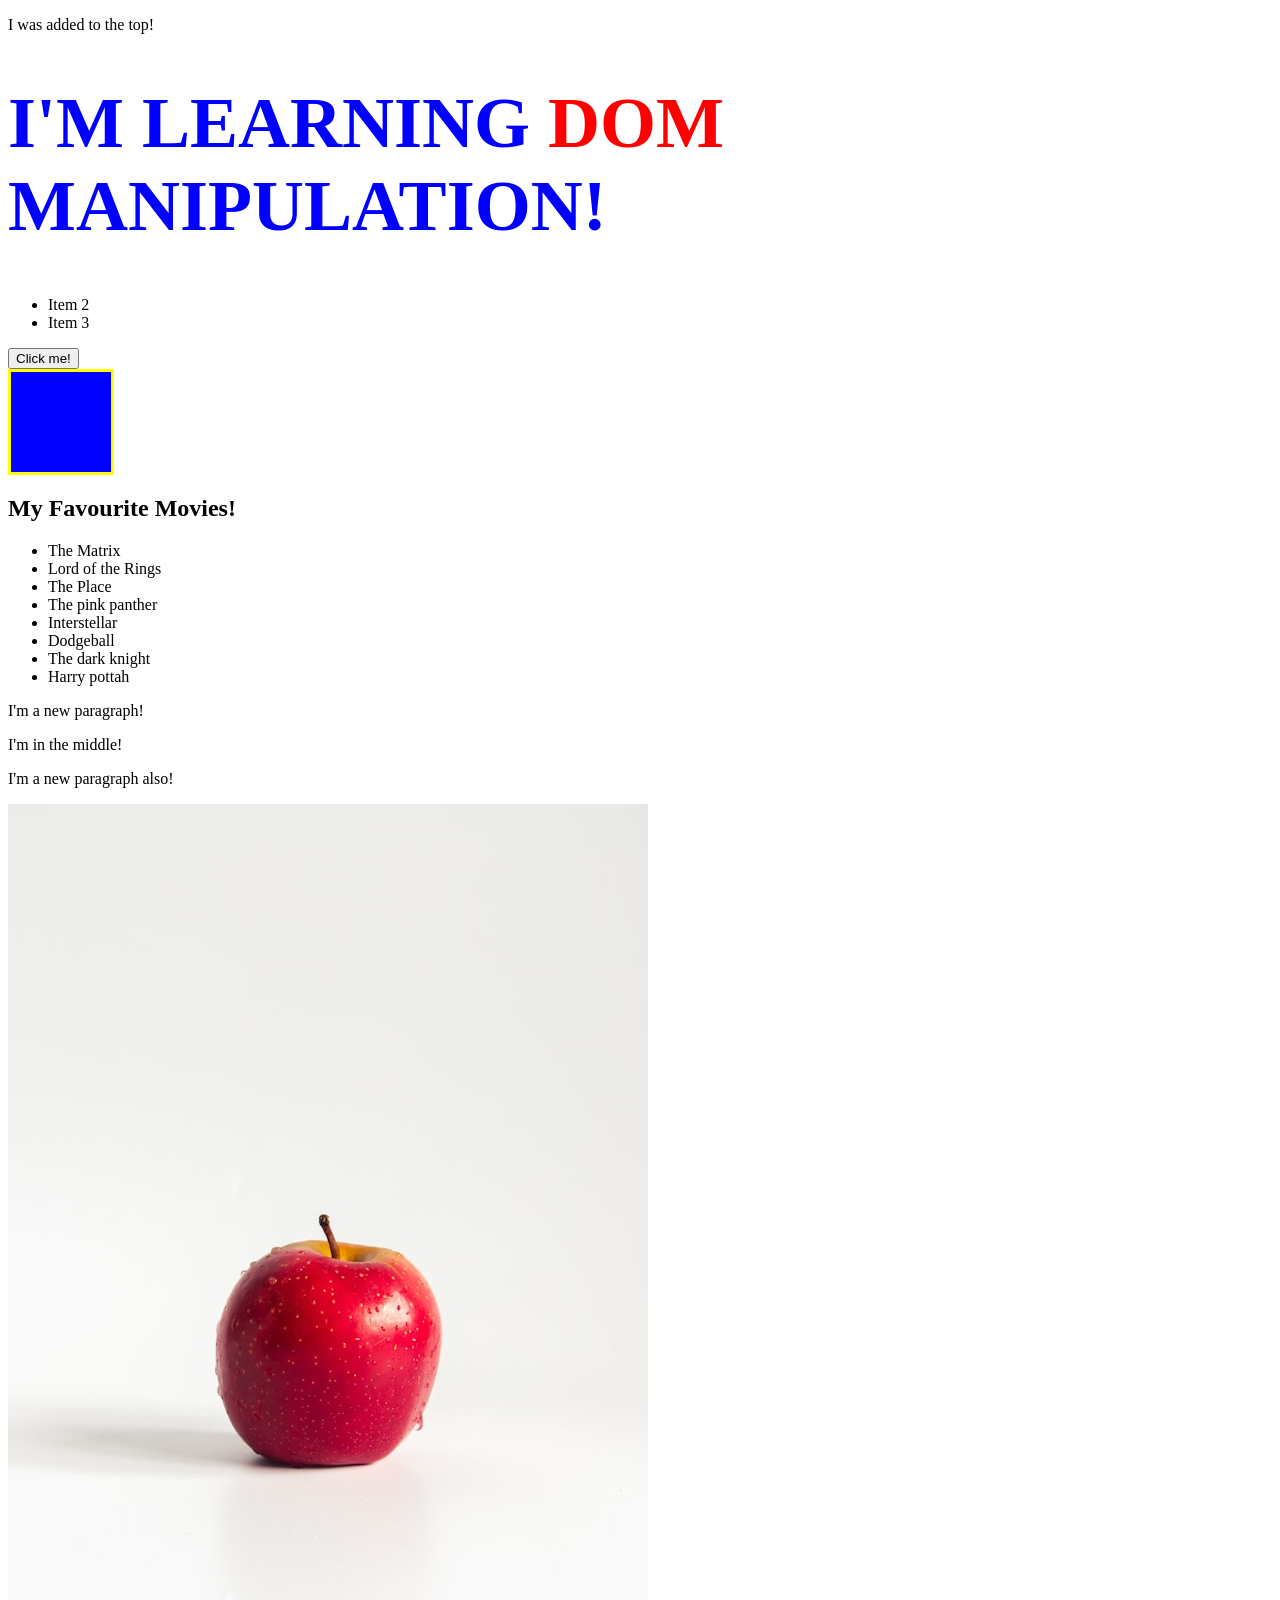
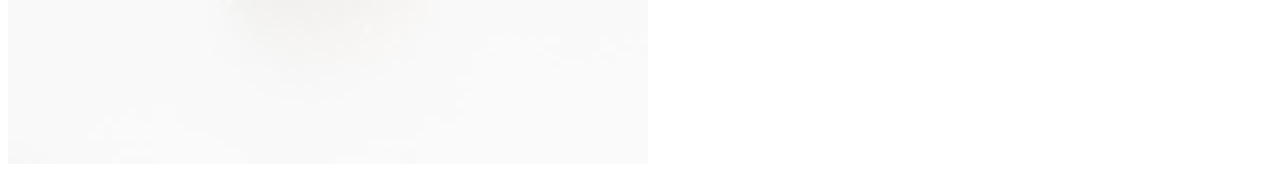
<file: 4-1_DOM_manipulation/index.html>
<!doctype html>
<html lang="en">
  <head>
    <meta charset="UTF-8" />
    <meta name="viewport" content="width=device-width, initial-scale=1.0" />
    <title>DOM Manipulation</title>
    <script src="script.js" defer></script>
    <link rel="stylesheet" href="style.css" />
  </head>
  <body>
    <h1 id="heading">My Heading</h1>
    <ul>
      <li class="list-item">Item 1</li>
      <li class="list-item">Item 2</li>
    </ul>
    <button id="my-button">Click me!</button>
    <div class="box"></div>

    <section id="movies-section"></section>
  </body>
</html>
</file>
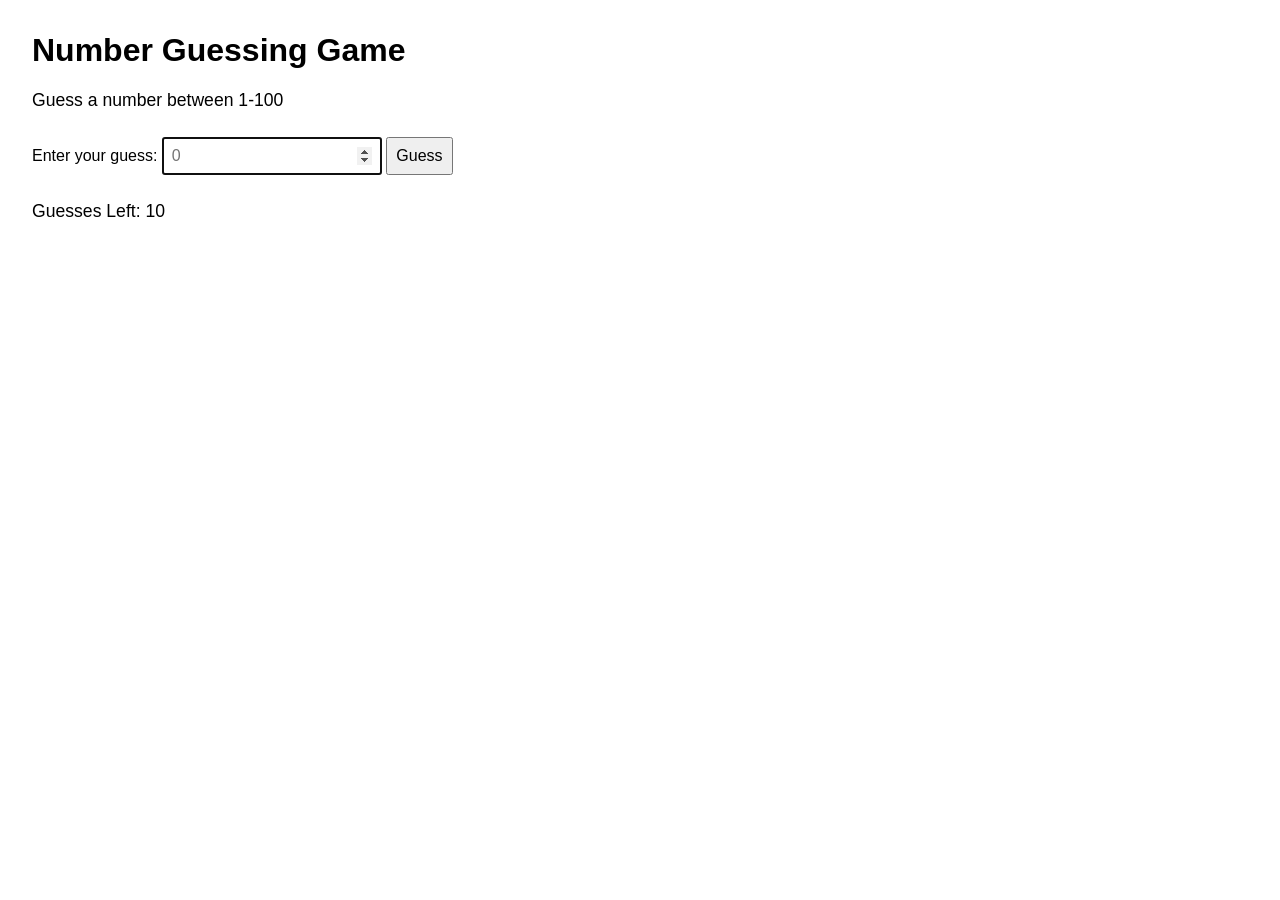
<file: 4-3_Number_Guessing_Game/index.html>
<!doctype html>
<html lang="en">
  <head>
    <meta charset="UTF-8" />
    <meta name="viewport" content="width=device-width, initial-scale=1.0" />
    <title>Document</title>
    <link rel="stylesheet" href="style.css" />
    <script src="script.js" defer></script>
  </head>
  <body onload="initGame()">
    <h1>Number Guessing Game</h1>
    <p>Guess a number between 1-100</p>
    <label for="guessInput">Enter your guess:</label>
    <input id="guessInput" type="number" placeholder="0" />
    <button id="guessBtn" onclick="checkGuess()">Guess</button>
    <p id="guessesPara"></p>
    <p id="feedbackPara"></p>
    <p id="prevGuessesPara"></p>
    <button id="restartBtn" onclick="initGame()">Restart</button>
  </body>
</html>
</file>
<file: 4-1_DOM_manipulation/style.css>
/* .heading {
  display: flex;
  flex-direction: column;
} */

.active {
  height: 100px;
  width: 100px;
  background-color: blue;
}

.highlight {
  border: 3px solid yellow;
}
</file>
<file: 4-3_Number_Guessing_Game/style.css>
body {
  font-family: Arial, sans-serif;
  margin: 2rem;
}
input,
button {
  font-size: 1rem;
  padding: 0.5rem;
  margin: 0.5rem 0;
}
p {
  font-size: 1.1rem;
}
#restartBtn {
  display: none;
}
</file>
